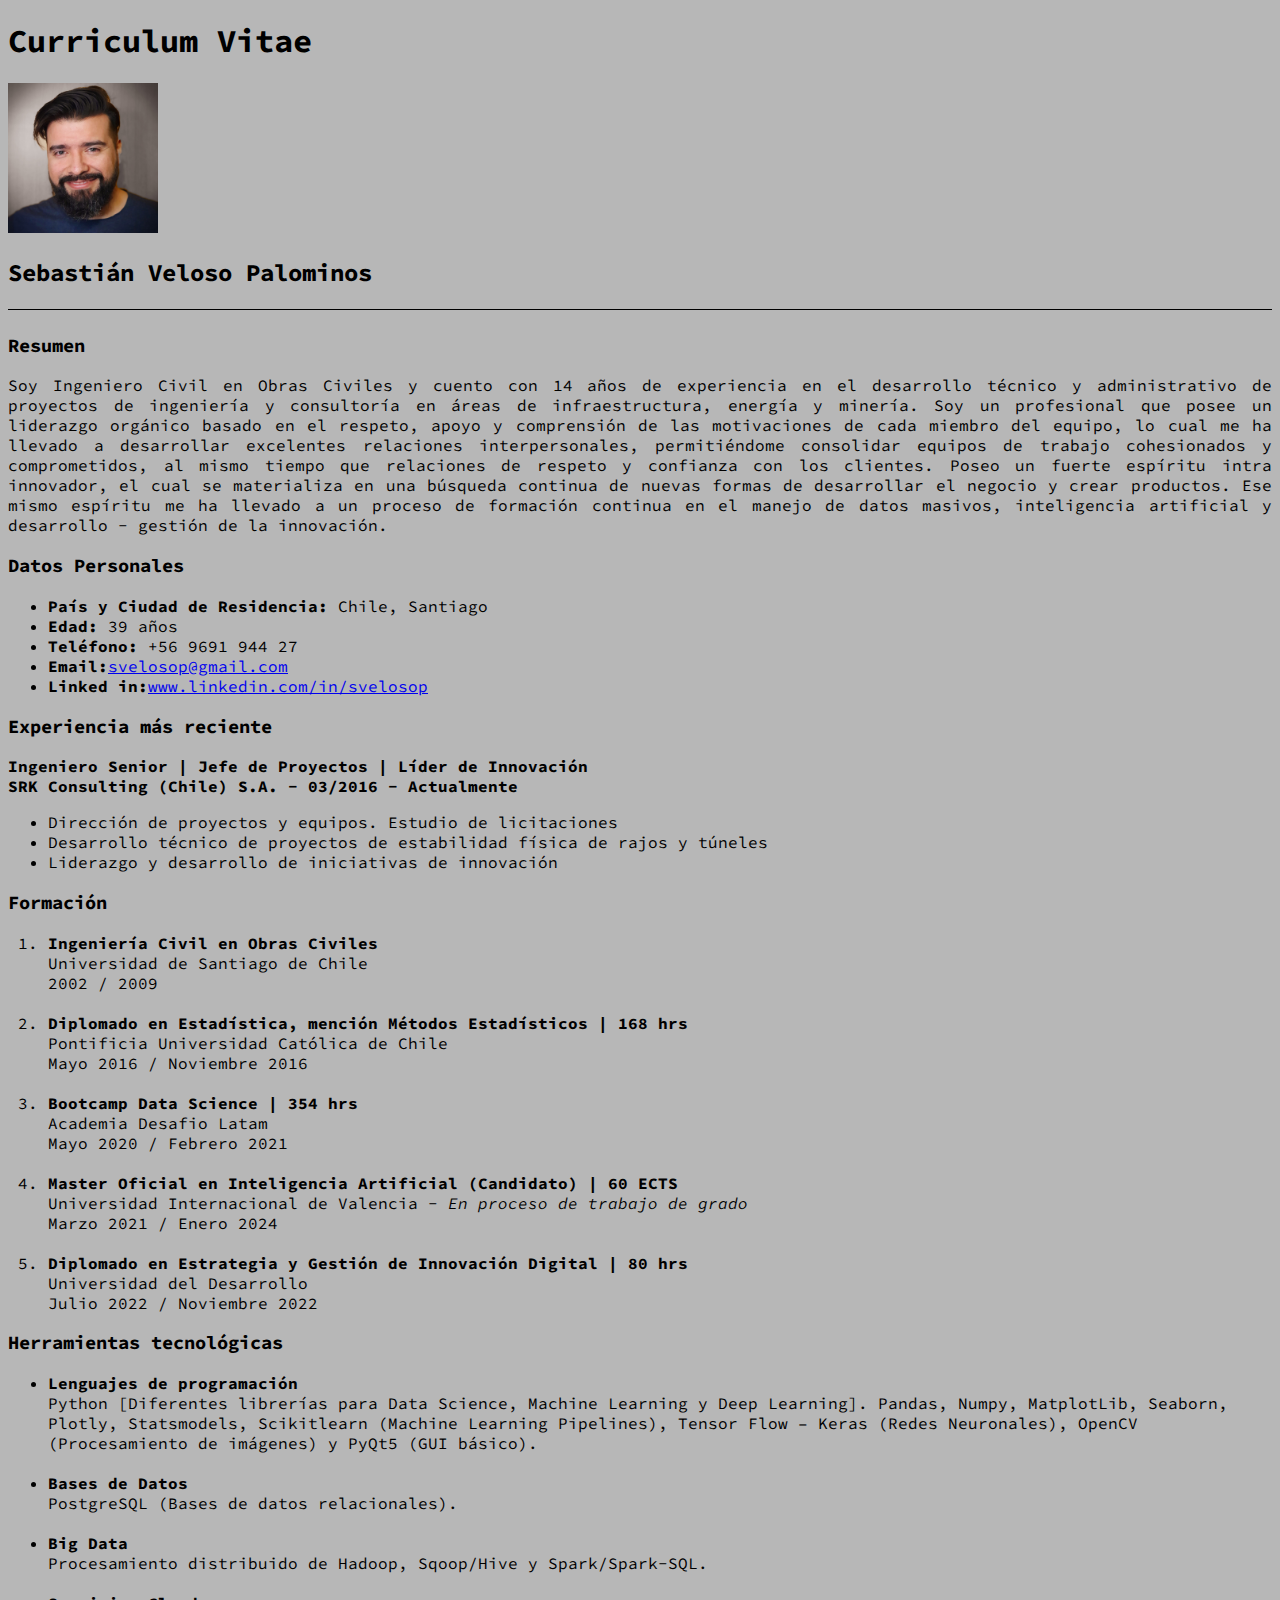
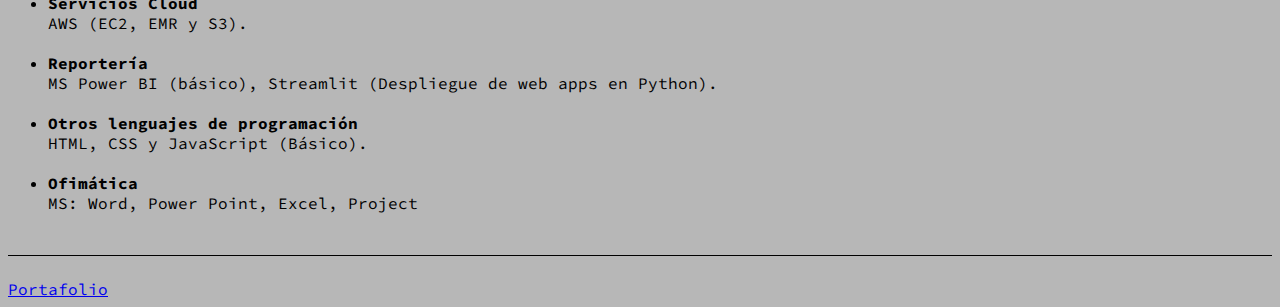
<file: index.html>
<!DOCTYPE html>
<html lang="en">
<head>
    <meta charset="UTF-8">
    <meta name="viewport" content="width=device-width, initial-scale=1.0">
    <title>Curriculum Vitae Sebastián Veloso</title>
    <link rel="stylesheet" href="assets/css/style.css">
</head>
<body>
    <h1>Curriculum Vitae</h1>
    <img src="assets/img/seba_veloso.jpg" alt="foto" height="150px" width="150px">
    <h2>Sebastián Veloso Palominos</h2>
    <h1 class="linea"></h1>
    <h3>Resumen</h3>
        <p class="text-p">Soy Ingeniero Civil en Obras Civiles y cuento con 14 años de experiencia en el desarrollo técnico y administrativo de proyectos de ingeniería y consultoría en áreas de infraestructura, energía y minería. Soy un profesional que posee un liderazgo orgánico basado en el respeto, apoyo y comprensión de las motivaciones de cada miembro del equipo, lo cual me ha llevado a desarrollar excelentes relaciones interpersonales, permitiéndome consolidar equipos de trabajo cohesionados y comprometidos, al mismo tiempo que relaciones de respeto y confianza con los clientes. Poseo un fuerte espíritu intra innovador, el cual se materializa en una búsqueda continua de nuevas formas de desarrollar el negocio y crear productos. Ese mismo espíritu me ha llevado a un proceso de formación continua en el manejo de datos masivos, inteligencia artificial y desarrollo - gestión de la innovación.</p>
    <h3>Datos Personales</h3>
        <ul>
            <li><b>País y Ciudad de Residencia:</b> Chile, Santiago</li>
            <li><b>Edad:</b> 39 años</li>
            <li><b>Teléfono:</b> +56 9691 944 27</li>
            <li><b>Email:</b><a href="mailto:svelosop@gmail.com">svelosop@gmail.com</a></li>
            <li><b>Linked in:</b><a href="https://www.linkedin.com/in/svelosop/" target="_blank">www.linkedin.com/in/svelosop</a></li>
        </ul>
    <h3>Experiencia más reciente</h3>
        <p><b>Ingeniero Senior | Jefe de Proyectos | Líder de Innovación<br>
            SRK Consulting (Chile) S.A. - 03/2016 - Actualmente</b>
            <ul>
                <li>Dirección de proyectos y equipos. Estudio de licitaciones</li>
                <li>Desarrollo técnico de proyectos de estabilidad física de rajos y túneles</li>
                <li>Liderazgo y desarrollo de iniciativas de innovación</li>
            </ul>
            </p>
    <h3>Formación</h3>
        <ol>
            <li><b>Ingeniería Civil en Obras Civiles</b>
                <br>Universidad de Santiago de Chile<br>2002 / 2009</li><br>
            <li><b>Diplomado en Estadística, mención Métodos Estadísticos | 168 hrs</b>
                <br>Pontificia Universidad Católica de Chile<br>Mayo 2016 / Noviembre 2016</li><br>
            <li><b>Bootcamp Data Science | 354 hrs</b>
                <br>Academia Desafio Latam<br>Mayo 2020 / Febrero 2021</li><br>
            <li><b>Master Oficial en Inteligencia Artificial (Candidato) | 60 ECTS</b>
                <br>Universidad Internacional de Valencia - <i>En proceso de trabajo de grado</i>
                <br>Marzo 2021 / Enero 2024</li><br>
            <li><b>Diplomado en Estrategia y Gestión de Innovación Digital | 80 hrs</b>
                <br>Universidad del Desarrollo<br>Julio 2022 / Noviembre 2022</li>           
        </ol>
    <h3>Herramientas tecnológicas</h3>
        <ul>
            <li><b>Lenguajes de programación</b>
                <br>Python [Diferentes librerías para Data Science, Machine Learning y Deep Learning]. Pandas, Numpy, MatplotLib, Seaborn, Plotly, Statsmodels, Scikitlearn (Machine Learning Pipelines), Tensor Flow – Keras (Redes Neuronales), OpenCV (Procesamiento de imágenes) y PyQt5 (GUI básico).</li><br>
            <li><b>Bases de Datos</b>
                <br>PostgreSQL (Bases de datos relacionales).</li><br>
            <li><b>Big Data</b>
                <br>Procesamiento distribuido de Hadoop, Sqoop/Hive y Spark/Spark-SQL.</li><br>
            <li><b>Servicios Cloud</b>
                <br>AWS (EC2, EMR y S3).</li><br>
            <li><b>Reportería</b>
                <br>MS Power BI (básico), Streamlit (Despliegue de web apps en Python).</li><br>
            <li><b>Otros lenguajes de programación</b>
                <br>HTML, CSS y JavaScript (Básico).</li><br>
            <li><b>Ofimática</b>
                <br>MS: Word, Power Point, Excel, Project</li><br>
        </ul>
<h1 class="linea"></h1>
<a href="portafolio.html">Portafolio</a>
</body>
</html>
</file>
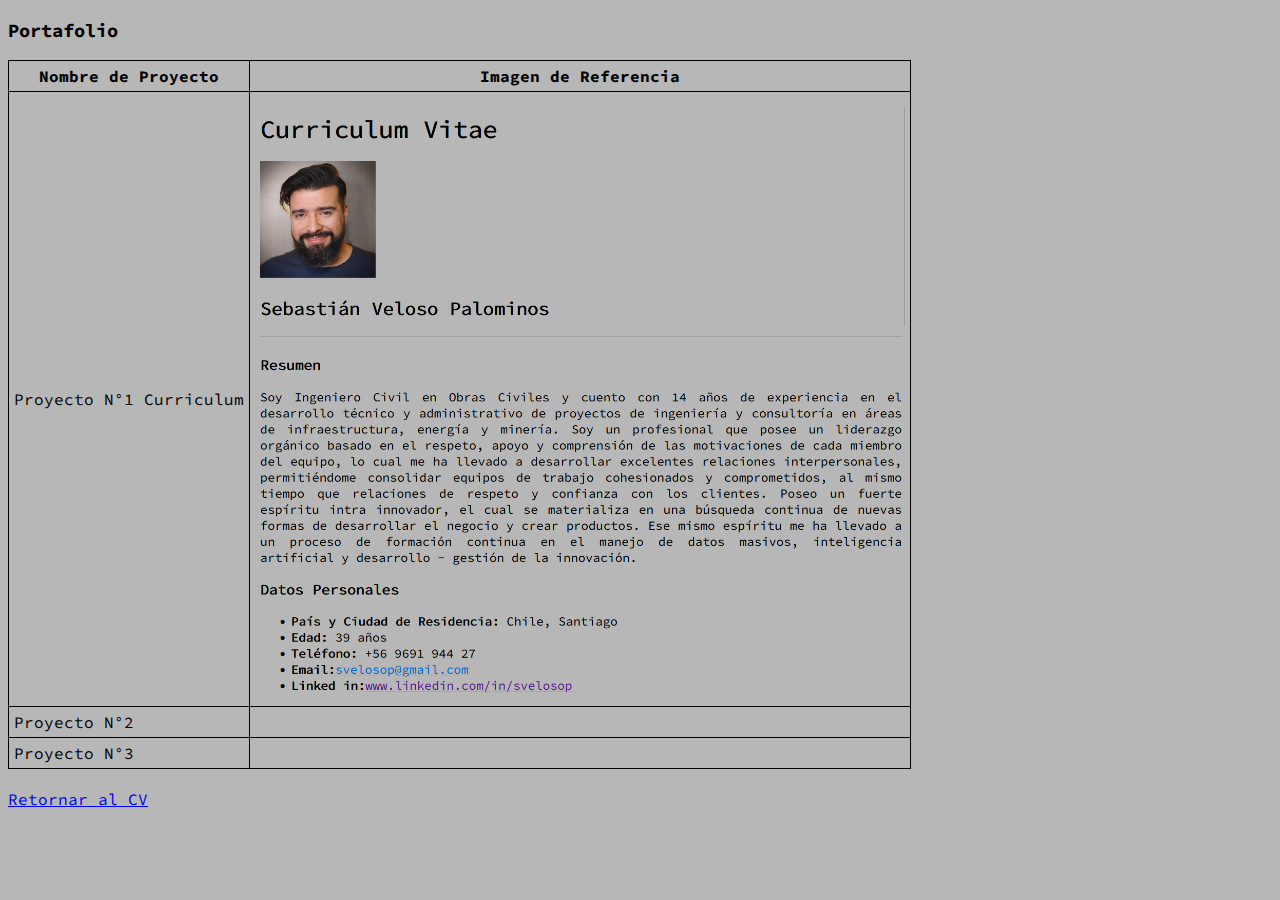
<file: portafolio.html>
<!DOCTYPE html>
<html lang="en">
<head>
    <meta charset="UTF-8">
    <meta name="viewport" content="width=device-width, initial-scale=1.0">
    <title>Portafolio</title>
    <link rel="stylesheet" href="assets/css/style.css">
</head>
<body>
    <h3>Portafolio</h3>
    <table>
        <tr>
            <th class="text-table">Nombre de Proyecto</th>
            <th class="text-table">Imagen de Referencia</th>
        </tr>
        <tr>
            <td class="text-table">Proyecto N°1 Curriculum</td>
            <td class="text-table"><img src="assets/img/portfolio-01.png" alt="foto-portf" height="600px" width="650px"></td>
        </tr>
            <td class="text-table">Proyecto N°2</td>
            <td class="text-table"></td>
        <tr>
            <td class="text-table">Proyecto N°3</td>
            <td class="text-table"></td>
        </tr>
        </table>
    <br>
    <a href="index.html">Retornar al CV</a>
</body>
</html>
</file>
<file: assets/css/style.css>
@import url("https://fonts.googleapis.com/css2?family=Source+Code+Pro&display=swap");

html {
    font-family: 'Source Code Pro', monospace;
    background-color: rgb(183, 183, 183);
}

table, th, td {
    border: 1px solid black;
    border-collapse: collapse;
}

.text-table {
    padding: 5px;
}

.text-p {
    text-align: justify;
}

.linea {
    border-top: 1px solid black;
    height: 2px;
    padding: 0;
  }
</file>
